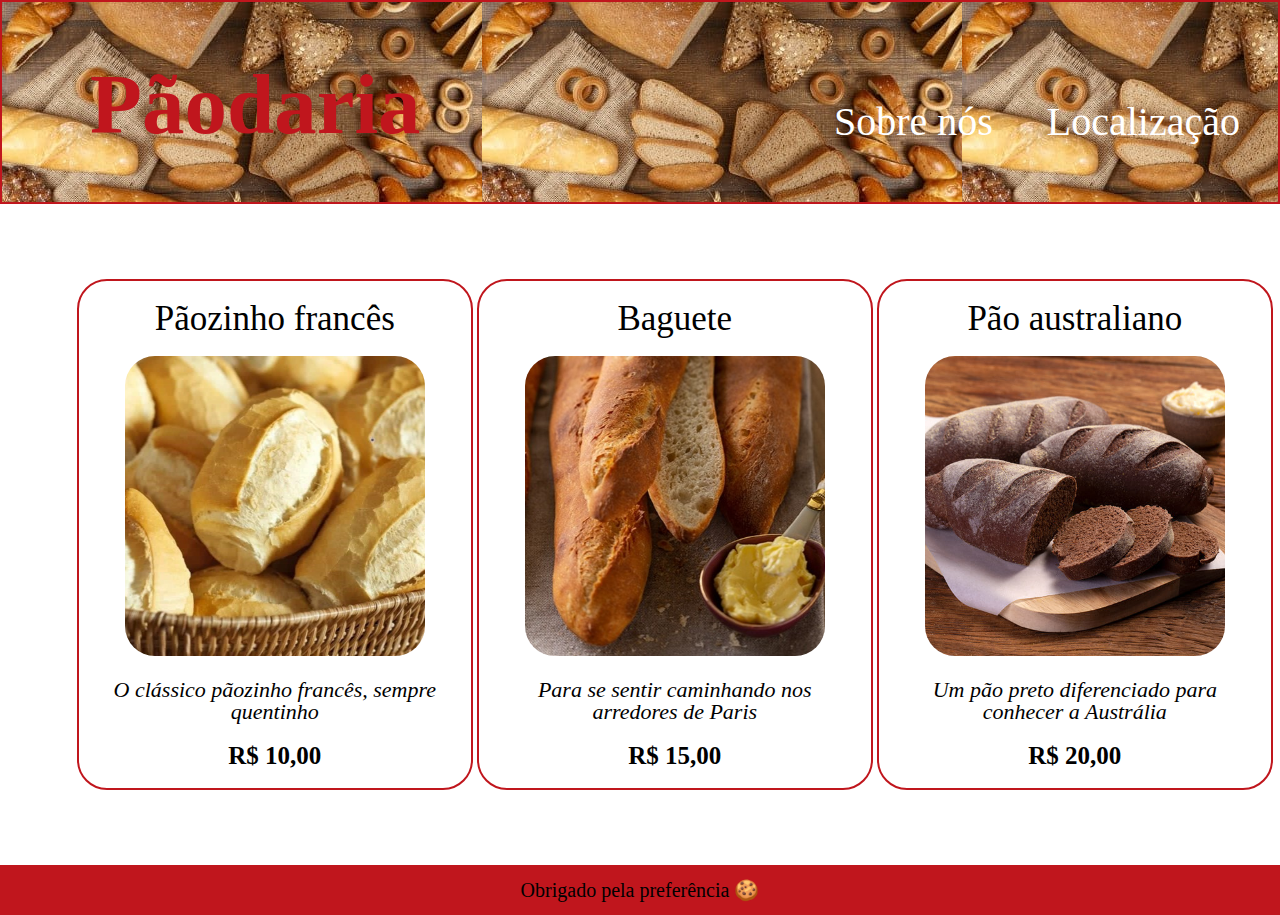
<file: index.html>
<!DOCTYPE html>
<html lang="en">
<head>
    <meta charset="UTF-8">
    <meta name="viewport" content="width=device-width, initial-scale=1.0">
    <title>Pãodaria</title>
    <link rel="stylesheet" href="reset.css">
    <link rel="stylesheet" href="style.css">
    <link rel="shortcut icon" href="./images/bread.png">
</head>
<body>
    <header class="header">
        <div class="headerobj">
            <h1 class="title">Pãodaria</h1>

            <nav class="navegation">
                <ul>
                    <li><a href="sobre.html">Sobre nós</a></li>
                    <li><a href="local.html">Localização</a></li>
                </ul>
            </nav>
        </div>
    </header>
    <main>
        <ul class="paes">
            <li>
                <h2 class="title02">Pãozinho francês</h2>
                <img class="images" src="./images/paofrances.jpg" alt="pão francês">
                <p class="description">O clássico pãozinho francês, sempre quentinho</p>
                <p class="price">R$ 10,00</p>
            </li>
            <li>
                <h2 class="title02">Baguete</h2>
                <img class="images" src="./images/baguete.jpg" alt="baguete">
                <p class="description">Para se sentir caminhando nos arredores de Paris</p>
                <p class="price">R$ 15,00</p>
            </li>
            <li>
                <p class="title02">Pão australiano</p>
                <img class="images" src="./images/paoaustraliano.jpg" alt="pão australiano">
                <p class="description">Um pão preto diferenciado para conhecer a Austrália</p>
                <p class="price">R$ 20,00</p>
            </li>
        </ul>
    </main>
    <footer class="footer">
        <h4 class="footertext">Obrigado pela preferência &#X1F36A</h4>
    </footer>
</body>
</html>
</file>
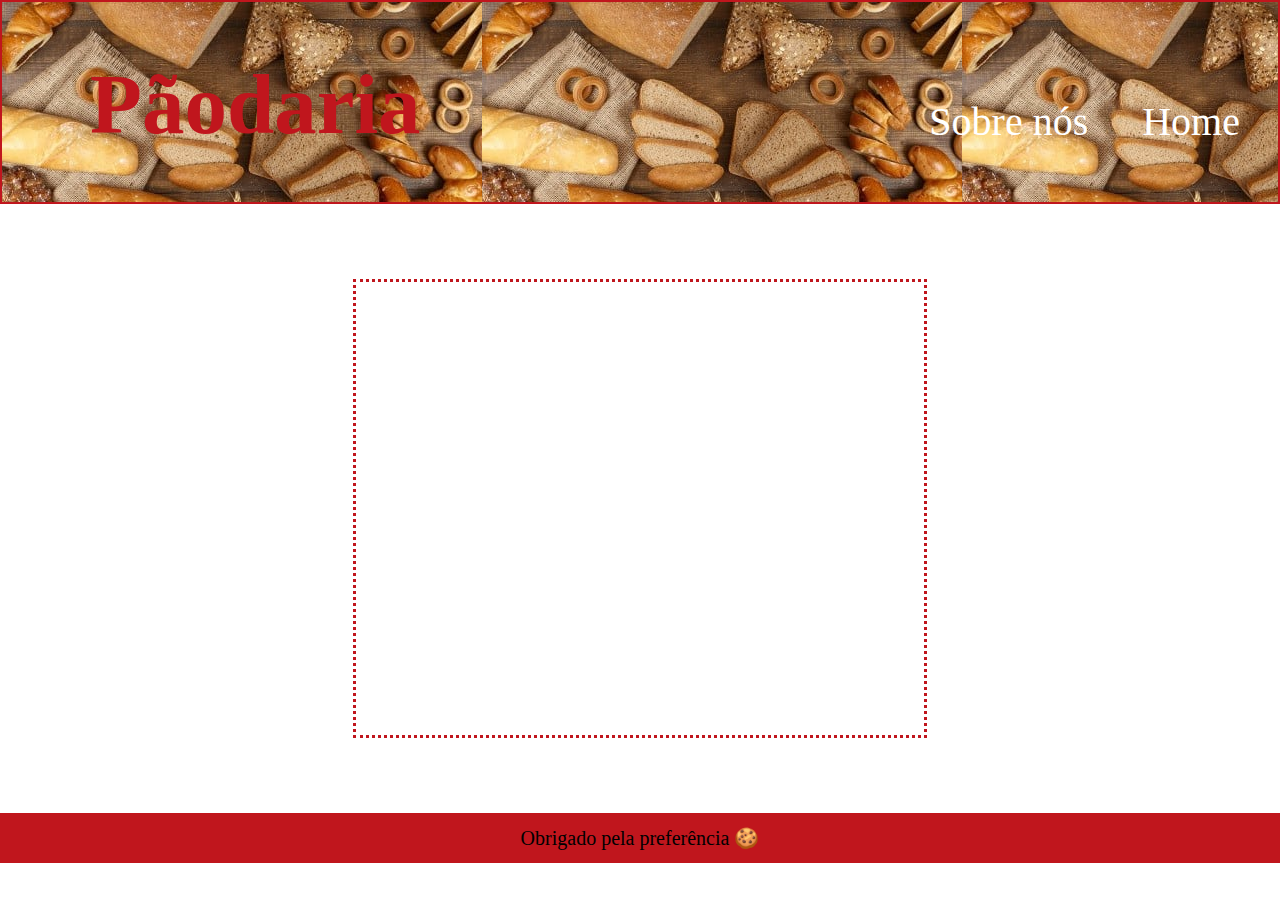
<file: local.html>
<!DOCTYPE html>
<html lang="en">
<head>
    <meta charset="UTF-8">
    <meta name="viewport" content="width=device-width, initial-scale=1.0">
    <title>Pãodaria - local</title>
    <link rel="stylesheet" href="reset.css">
    <link rel="stylesheet" href="style.css">
    <link rel="shortcut icon" href="./images/bread03.png">
</head>
<body>
    <header class="header">
        <div class="headerobj">
            <h1 class="title">Pãodaria</h1>

            <nav class="navegation">
                <ul>
                    <li><a href="sobre.html">Sobre nós</a></li>
                    <li><a href="index.html">Home</a></li>
                </ul>
            </nav>
        </div>
    </header>

    <main>
        <div class="maps">
            <iframe src="https://www.google.com/maps/embed?pb=!1m18!1m12!1m3!1d24705.575958539543!2d-49.31624305309938!3d-25.455913879049685!2m3!1f0!2f0!3f0!3m2!1i1024!2i768!4f13.1!3m3!1m2!1s0x94dce398a1fa6a15%3A0x142c2c09c2b82afd!2sPanificadora%20Bela%20Vista!5e0!3m2!1spt-BR!2sbr!4v1666642018096!5m2!1spt-BR!2sbr" width="600" height="450" style="border:0;" allowfullscreen="" loading="lazy" referrerpolicy="no-referrer-when-downgrade"></iframe>
        </div>
    </main>

    <footer class="footer">
        <h4 class="footertext">Obrigado pela preferência &#X1F36A</h4>
    </footer>
</body>
</html>
</file>
<file: style.css>
/* HEADER */

.header {
    background: url(./images/bread01.jpg);
    height: 200px;
    border: 2px solid rgb(192,22,29);
}

.headerobj {
    position: relative;
    width: 1200px;
    margin: 0 auto;
}

.navegation {
    position: absolute;
    top: 100px;
    right: 0;
}

.navegation li {
    display: inline;
    margin: 0 0 0 50px;
}

.navegation a {
    font-size: 40px;
    color: white;
    text-decoration: none;
}

.navegation a:hover {
    font-weight: bold;
}

.title {
    color: rgb(192,22,29);
    font-size: 85px;
    font-weight: bold;
    padding: 60px 50px;
}


/* MAIN */

.paes {
    width: 1200px;
    margin: 75px 6%;
}

.paes li {
    display: inline-block;
    text-align: center;
    width: 33%;
    vertical-align: top;
    box-sizing: border-box;
    border: 2px solid rgb(192,22,29);
    border-radius: 30px;
}


.title02 {
    font-size: 35px;
    margin: 20px 20px;
}

.paes li:hover .title02 {
    font-size: 45px;
    color: rgb(192,22,29);
}

.description {
    font-size: 22px;
    font-style: italic;
    margin: 20px 20px;
}

.price {
    font-size: 25px;
    font-weight: bold;
    margin: 20px 20px;
}

.images {
    max-width: 300px;
    border-radius: 30px;
}

/* FOOTER */

.footer {
    background-color: rgb(192,22,29);
    height: 50px;
}

.footertext {
    font-size: 20px;
    text-align: center;
    padding: 15px;
}

/* LOCALIZAÇÃO */

.maps {
    margin: 75px 27.6%;
    border: 3px dotted rgb(192,22,29);
}
</file>
